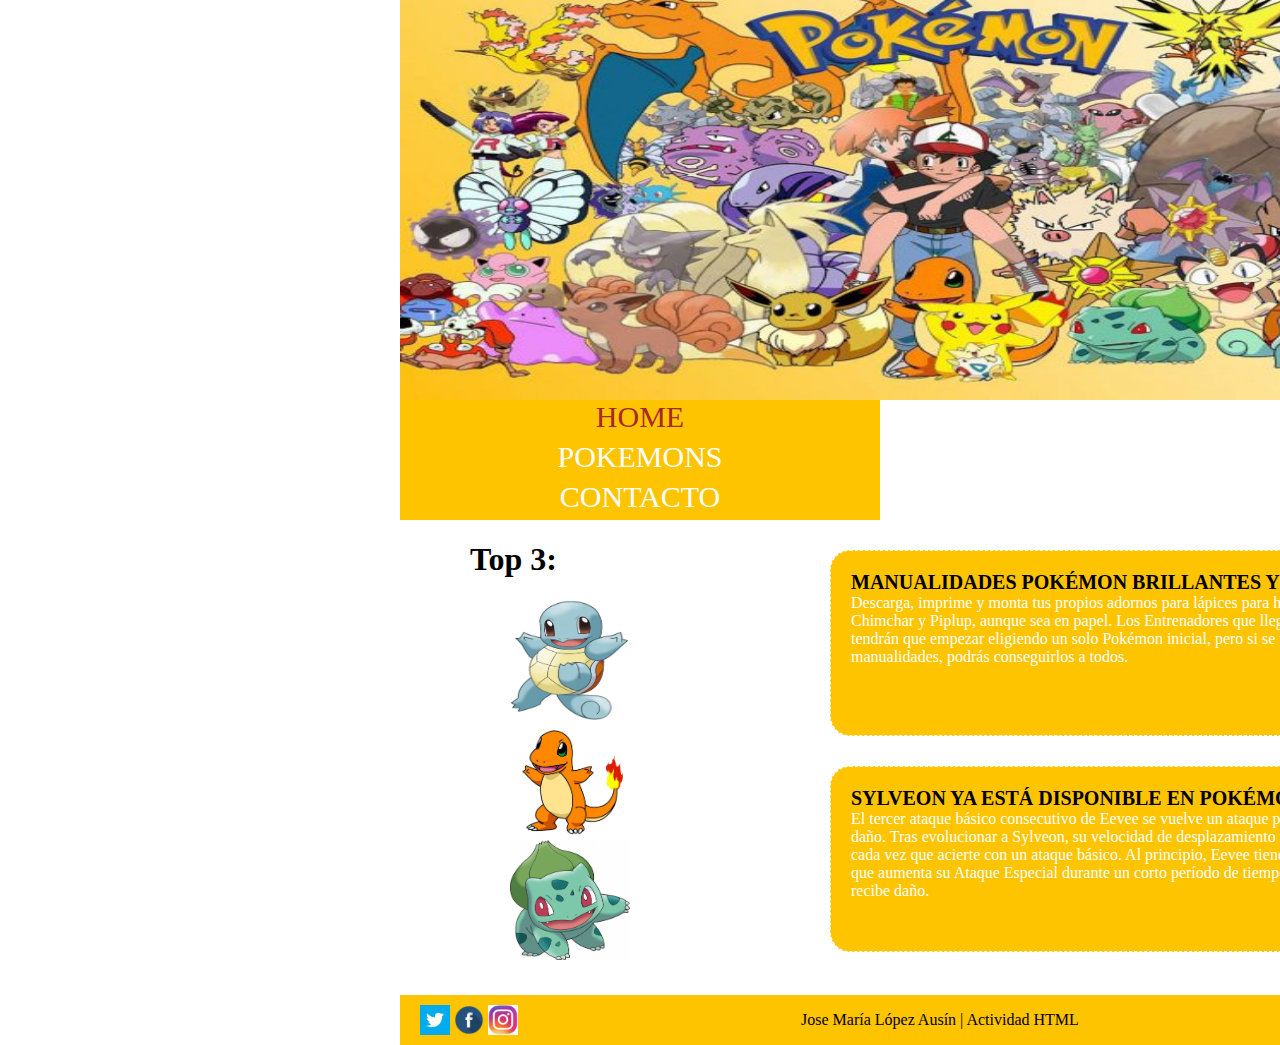
<file: index.html>
<html>
<head>
    <title>Pokemons</title>
    <meta charset="UTF-8">
    <link rel="stylesheet" type="text/css" href="css/estitlo.css">
    <meta name="viewport" content="width=device-width, user-scalable=true, initial-scale=1.0, maximum-scale=3.0, minimum-scale=1.0">
</head>
<body>
    <header>
        <img src="imgs/pokemon3.jpg" alt="Pokemon" width="100px" height="100px">
        <nav>
            <ul>
                <li class="octavo"><a href="index.html" class="quinto">Home</a></li> 
                <li><a>Pokemons</a></li> 
                <li class="octavo"><a href="html/contacto.html" class="septimo">Contacto</a></li>
            </ul>
        </nav>
    </header>
    <section>
        <div>
            <div><h1>Top 3:</h1></div>
            <br>
            <div>
                <img src="imgs/Squirtle.png" alt="Squirtle" width="10%" height="15%" class="rotar">
                <br>
                <img src="imgs/Charmander.jpg" alt="Charmander" width="15%" height="17%" class="rotar">
                <br>
                <img src="imgs/Bulbasaur.png" alt="Bulbasaur" width="10%" height="15%" class="rotar">
            </div>
        </div>
        <div class="destacado">
            <article>
                <div><h1>Manualidades Pokémon brillantes y relucientes</h1></div><br>
                <div><p>Descarga, imprime y monta tus propios 
                    adornos para lápices para hacerte con Turtwig, Chimchar y Piplup, 
                    aunque sea en papel. Los Entrenadores que lleguen de nuevas a Sinnoh 
                    tendrán que empezar eligiendo un solo Pokémon inicial, pero si se 
                    te dan bien las manualidades, podrás conseguirlos a todos.</p>
                </div>
            </article>
            <article>
                <div><h1>Sylveon ya está disponible en Pokémon UNITE</h1></div><br>
                <div><p>El tercer ataque básico consecutivo de Eevee se vuelve un ataque 
                    potenciado que inflige más daño. Tras evolucionar a Sylveon, su velocidad 
                    de desplazamiento mejorará temporalmente cada vez que acierte con un 
                    ataque básico. Al principio, Eevee tiene la habilidad Adaptable, que 
                    aumenta su Ataque Especial durante un corto período de tiempo cada vez 
                    que causa o recibe daño.</p>
                </div>
            </article>
        </div>
    </section> 
    <footer>
        <ul>
            <li><a href="https://twitter.com/?lang=es"> <img src="imgs/logo twitter.jpg" alt="Twitter" width="5%" height="5%"></a></li>
            <li><a href="https://es-es.facebook.com/"> <img src="imgs/logo facebook.jpg" alt="Facebook" width="5%" height="5%"></a></li>
            <li><a href="https://www.instagram.com/?hl=es"> <img src="imgs/logo instagram.jpg" alt="Instagram" width="5%" height="5%"></a></li>
        </ul>
        <p>Jose María López Ausín | Actividad HTML</p>
    </footer>    
</body>
</html>
</file>
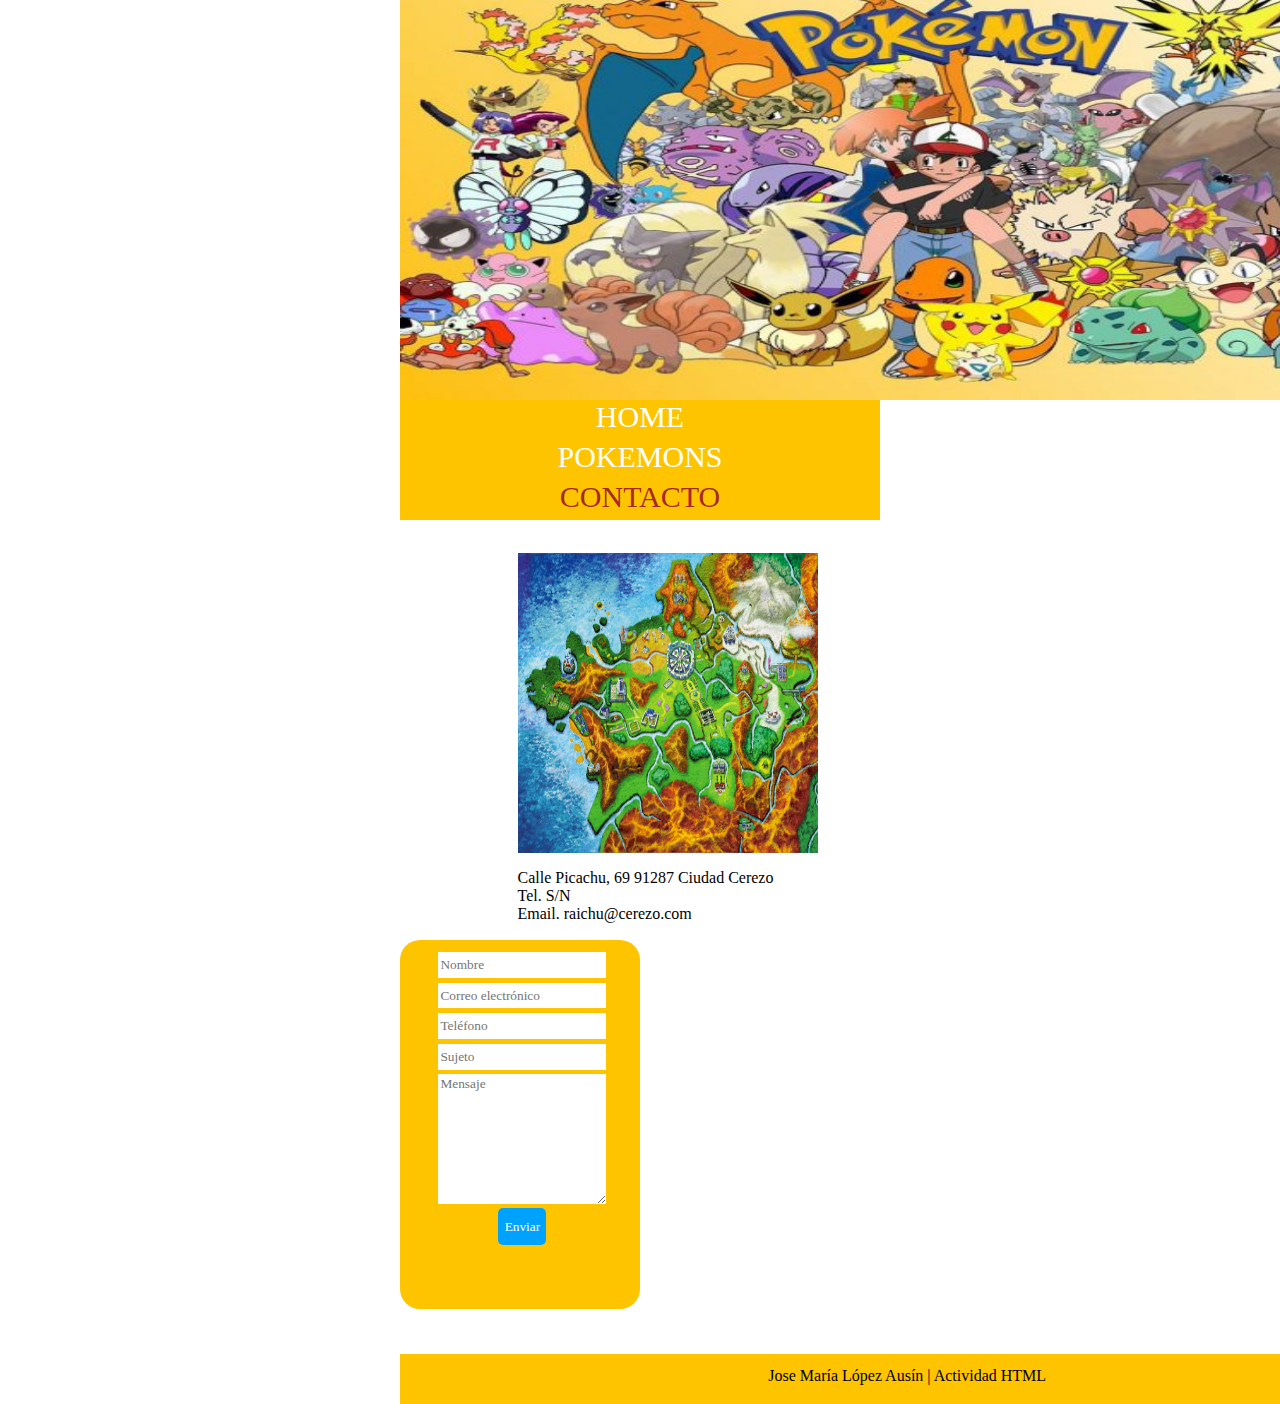
<file: html/contacto.html>
<html>
    <head>
        <title>Pokemons</title>
        <meta charset="UTF-8">
        <link rel="stylesheet" type="text/css" href="../css/estitlo.css">
        <meta name="viewport" content="width=device-width, user-scalable=true, initial-scale=1.0, maximum-scale=3.0, minimum-scale=1.0">
    </head>
    <body>
        <header>
            <img src="../imgs/pokemon3.jpg" alt="Pokemon" width="100px" height="100px">
            <nav>
                <ul>
                    <li class="octavo"><a href="../index.html" class="septimo">Home</a></li> 
                    <li><a>Pokemons</a></li> 
                    <li class="octavo"><a href="contacto.html" class="sexto">Contacto</a></li>
                </ul>
            </nav>
        </header>
        <section>
            <div class="primero">
                <div><img src="../imgs/mapa pokemon.png" alt="Mapa Pokemons" width="50%" height="50%" class="segundo"></div>
                <div><p class="cuarto">Calle Picachu, 69 91287 Ciudad Cerezo<br> Tel. S/N<br> Email. raichu@cerezo.com
                </p></div>
            </div>
            <div class="tercero">
               <form action="" method="POST">
                   <input type="text" name="nombre" placeholder="Nombre">
                   <br>
                   <input type="email" name="email" placeholder="Correo electrónico">
                   <br>
                   <input type="tel" name="telefono" placeholder="Teléfono">
                   <br>
                   <input type="text" name="sujeto" placeholder="Sujeto">
                   <br>
                   <textarea cols="21" rows="10" placeholder="Mensaje"></textarea>
                   <br>
                   <input type="submit" value="Enviar">              
                </form> 
            </div>
        </section>
        <footer>
            <p class="pie2">Jose María López Ausín | Actividad HTML</p>
        </footer>
    </body>
</html>
</file>
<file: css/estitlo.css>
* {
    font-family: century gothic;
}
body {
    margin: 0;
    margin-left:400px;
    margin-right: 400px;
}
header img {
    width: 1118px;
    height: 400px;
    margin: 0px;
}
nav ul {
    background-color: rgb(255, 196, 0);
    margin: 0;
    padding: 0;
    width: 100%;
    list-style: none; 
    text-align: center;
}
nav ul li{
    text-align:center;
    margin: 0;
    display: inline-block;
    width: 300px;
    height: 40px;
}
nav ul li a {
    text-transform: uppercase;
    text-decoration: none;
    color: white;
    font-size: 30px;
}
nav ul li a[class="quinto"] {
    color: brown;    
}
nav ul li a[class="sexto"] {
    color: brown;    
}
nav ul li[class="octavo"]:hover {
    transform: scale(1.5);
    transition: 0.5s;
}
nav ul li a[class="septimo"]:hover {
    color: brown;
}
section div {
    display: inline-block;
    margin: 0;
    margin-left: 35px;
    width: 330px;
}
section div div {
    display: inline-block;
}
section > div > div > img {
    width: 120px;
    height: 120px;
    margin-left: 40px;
}
.rotar:hover {
    transform: rotate(45deg);
    transition: 0.5;    
}
.destacado {
    position:absolute;
    height: 437px;
    width: 695px;
    margin-top: 0;
}
section div article {
    width: 88%;
    height: 33%;
    background-color: rgb(255, 196, 0);
    font-family: calibri;
    color: white;
    margin: 30px;
    padding: 20px;
    border-radius: 20px;
    border: 1px dashed;
}
section div article:hover {
    transform: scale(1.2);
    transition: 0,5s;
}
section article h1 {
    margin: 0px;
    text-transform: uppercase;
    font-size: 20px;
    color: black;
}
section div article div {
    width: 600px;
    margin-left: 0px;
}
section article p {
    margin: 0px;
}
footer {
    background-color: rgb(255, 196, 0);
    display: inline-block;
    margin-top: 35px;
    padding: 0px;
    width: 1116px;
    height: 50px;
}
footer ul { 
    display: inline-block;
    margin: 0;
    padding: 0;
    margin-top: 10px;
    margin-left: 20px;
}
footer ul li{
    margin: 0;
    display: inline-block;
}
footer ul li img{
    width: 30px;
    height: 30px;
}
footer ul li img:hover {
    transform: scale(2);
    transition: 0.5s;
    }
footer p {
    position: relative;
    display: inline;
    left: 25%;
    bottom: 20%;
}
.pie2 {
    position: relative;
    left: 33%;
    top: 25%;
}
.primero {
    margin: 0px;
    padding: 0px;
    width: 500px;
    height: 430px;
}
.segundo {
    width: 300px;
    height: 300px;
    position: relative;
    left: 13%;
    margin-top: 10%;
}
.segundo:hover {
    transform: scale(1.5);
    transition: 0.5;
}
section form {
    margin-top: 4%;
}
section form input {
    border: none;
    margin: 1%;
    width: 70%;
    height: 7%;
    position: relative;
    left: 15%;
}
section textarea {
    border: none;
    margin: 1%;
    width: 70%;
    height: 35%;
    position: relative;
    left: 15%;
}
section form input[type= "submit"] {
    border-radius: 5px;
    background-color: rgb(0, 162, 255);
    color: white;
    width: 20%;
    height: 10%;
    position: relative;
    left: 40%;
}
section form input[type= "submit"]:hover {
    background-color: white;
    border: 2px solid rgb(0, 162, 255);
    color: rgb(0, 162, 255);
    transform: scale(1.5);
    transition: 0.5s;
}
.tercero {
    background-color: rgb(255, 196, 0);
    border-radius: 20px;
    margin: 0;
    width: 50%;
    height: 41%;
    position: relative;
    left: 0%;
    bottom: 10px;
}
.cuarto {
    position: relative;
    width: 100%;
    left: 25%;
}
@media (max-width:415px) {
    body {
        margin: 0;
    }
    header img {
        width: 100%;
        height: 40%;    
    }
    footer {
        width: 100%;
        margin: 0;
        padding: 0;
        position: relative;
        top:20%
    }
    .destacado {
        position: relative;
        margin: 0;
        width: 80%;
        height: 100%;
    }
    section article h1 {
        width: 100%;
        font-size: 95%;
    }
    section article p {
        width: 100%;
    }
    section div article div {
        width: 100%;
    }
    section div article {
        width: 100%;
        height: 45%;
    }
    footer p {
        position: relative;
        top: 0%;
        left: 0%;
        width: 70%;
        text-align: center;
        font-size: 100%;
        display: inline-block;
        margin: 0;
        bottom: 0%
    }
    nav ul {
        padding: 0;
    }
    nav ul li {
        margin: 0;
    }
    nav {
        margin: 0;
        width: 100%;
    }
    .primero {
        width: 100%;
    }
    .pie2 {
        position: relative;
        left: 15%;
        top: 5%;
    }
    .segundo {
        margin: 0; 
        position: relative;
        top: 40px;
        left: 7%;
    }
    .cuarto {
        width: 100%;
        position: relative;
        left: 7%;
        top: 33px;
    }
    .tercero {
        width: 85%;
        position: relative;
        left: 8%;
        top: 8px;
        height: 60%
    }
}
</file>
